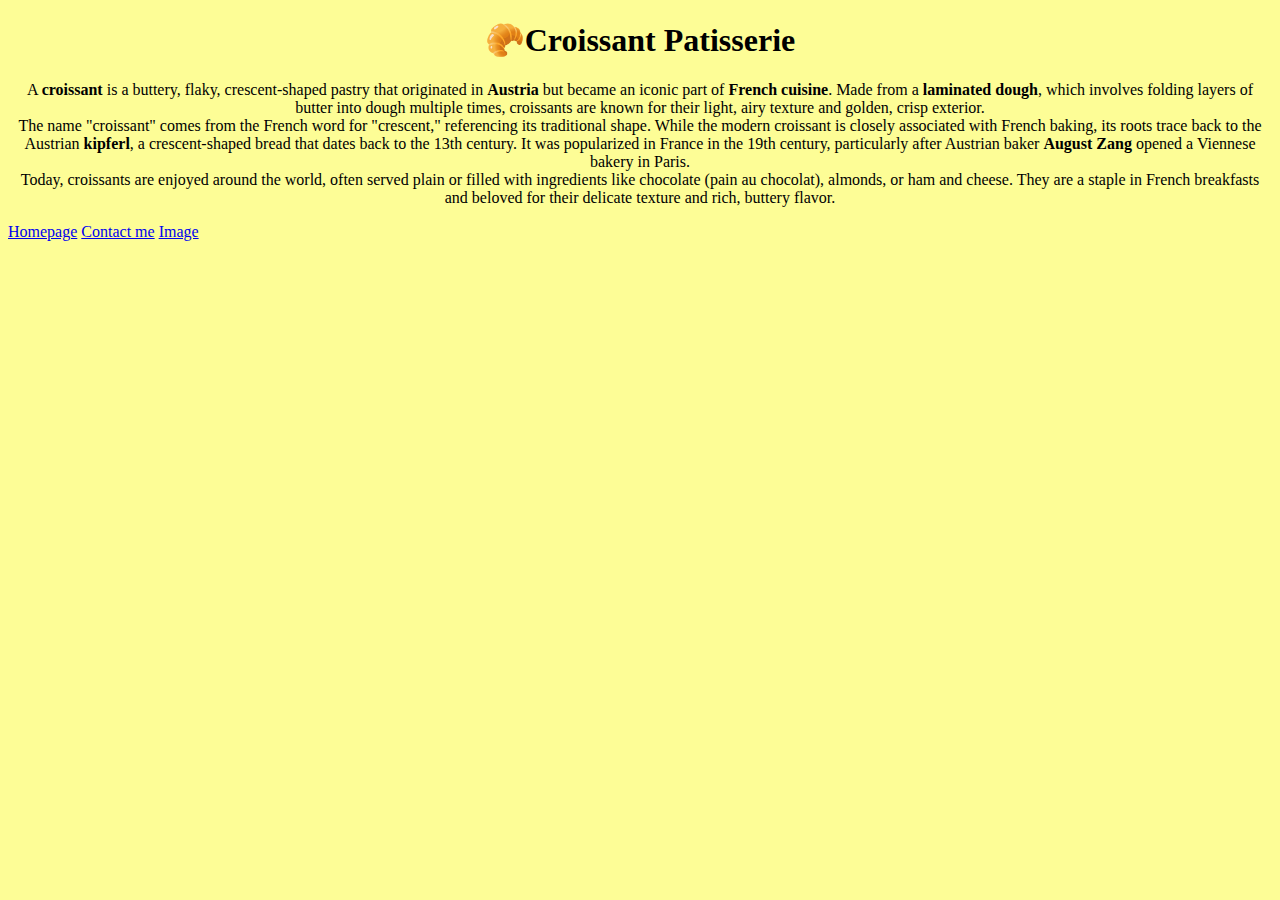
<file: index.html>
<!DOCTYPE html>
<html lang="en">
  <head>
    <meta charset="UTF-8" />
    <meta name="viewport" content="width=device-width, initial-scale=1.0" />

    <link
      href="https://cdn.jsdelivr.net/npm/bootstrap@5.3.8/dist/css/bootstrap.min.css"
      rel="stylesheet"
      integrity="sha384-sRIl4kxILFvY47J16cr9ZwB07vP4J8+LH7qKQnuqkuIAvNWLzeN8tE5YBujZqJLB"
      crossorigin="anonymous"
    />
    <link rel="stylesheet" href="/css/style.css" />
    <title>The best croissant in Malaysia - 🥐Croissant</title>
    <meta name="description" content="Taste the best croissant in Malaysia" />
  </head>
  <body>
    <h1>🥐Croissant Patisserie</h1>

    <p>
      A <strong>croissant</strong> is a buttery, flaky, crescent-shaped pastry
      that originated in <strong>Austria</strong> but became an iconic part of
      <strong>French cuisine</strong>. Made from a
      <strong>laminated dough</strong>, which involves folding layers of butter
      into dough multiple times, croissants are known for their light, airy
      texture and golden, crisp exterior.
      <br />
      The name "croissant" comes from the French word for "crescent,"
      referencing its traditional shape. While the modern croissant is closely
      associated with French baking, its roots trace back to the Austrian
      <strong>kipferl</strong>, a crescent-shaped bread that dates back to the
      13th century. It was popularized in France in the 19th century,
      particularly after Austrian baker <strong>August Zang</strong> opened a
      Viennese bakery in Paris.
      <br />
      Today, croissants are enjoyed around the world, often served plain or
      filled with ingredients like chocolate (pain au chocolat), almonds, or ham
      and cheese. They are a staple in French breakfasts and beloved for their
      delicate texture and rich, buttery flavor.
    </p>
    <div class="container">
      <div class="row primary-link">
        <a href="/" class="col">Homepage</a>
        <a href="/contact.html" class="col">Contact me</a>
        <a href="/photo.html" class="col">Image</a>
      </div>
    </div>
  </body>
</html>
</file>
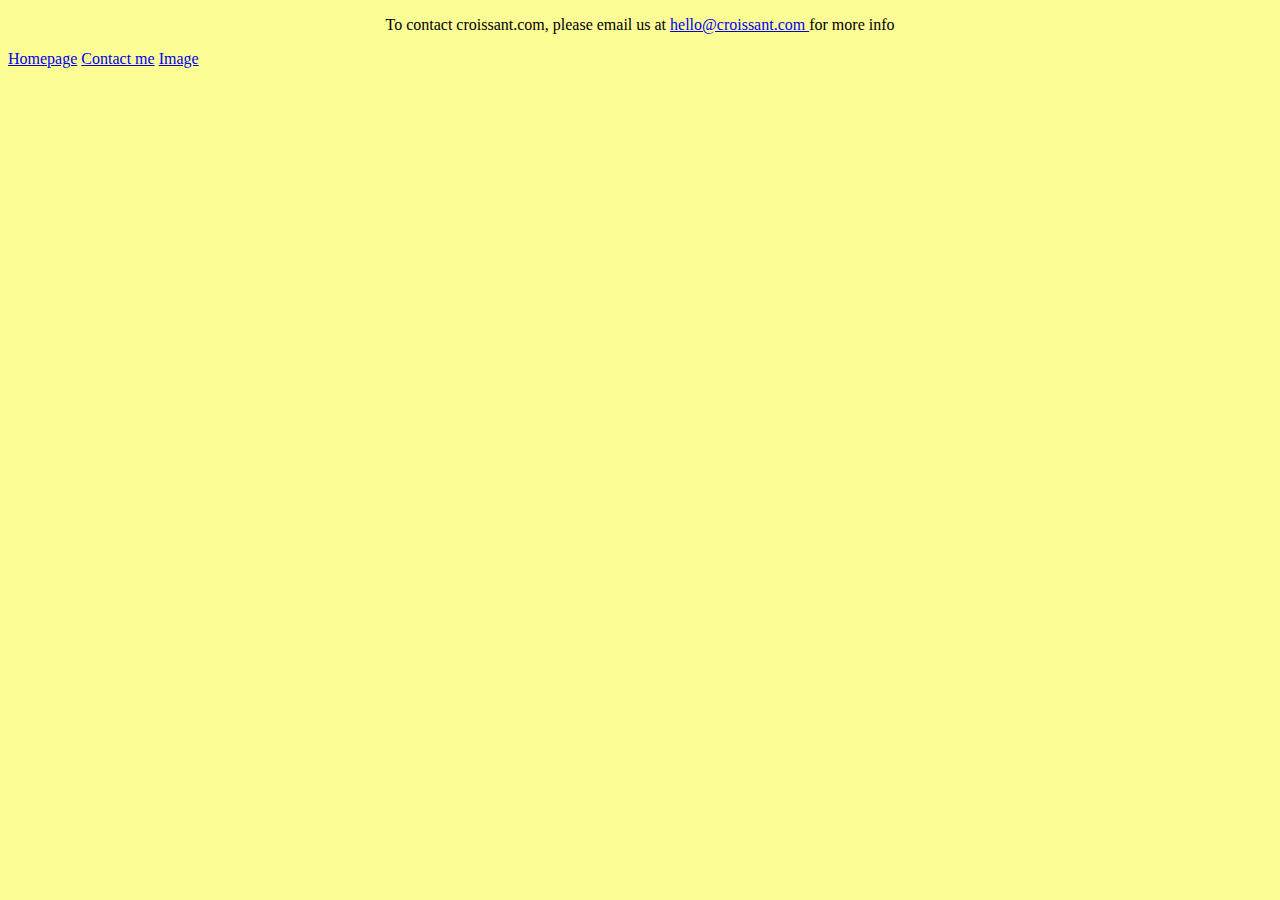
<file: contact.html>
<!DOCTYPE html>
<html lang="en">
  <head>
    <meta charset="UTF-8" />
    <meta name="viewport" content="width=device-width, initial-scale=1.0" />
    <link
      href="https://cdn.jsdelivr.net/npm/bootstrap@5.3.8/dist/css/bootstrap.min.css"
      rel="stylesheet"
      integrity="sha384-sRIl4kxILFvY47J16cr9ZwB07vP4J8+LH7qKQnuqkuIAvNWLzeN8tE5YBujZqJLB"
      crossorigin="anonymous"
    />
    <link rel="stylesheet" href="/css/style.css" />
    <title>Contact Me - 🥐Croissant</title>
    <meta
      name="description"
      content="Contact us to learn more about our croissants."
    />
  </head>
  <body>
    <p>
      To contact croissant.com, please email us at
      <a
        href="hello@croissant.com"
        target="_blank"
        title="🥐Croissant Website "
      >
        hello@croissant.com
      </a>

      for more info
    </p>
    <div class="container">
      <div class="row primary-link">
        <a href="/" class="col" title="Homepage">Homepage</a>

        <a href="/contact.html" class="col" title="Contact page">Contact me</a>

        <a href="/photo.html" class="col" title="Image page">Image</a>
      </div>
    </div>
  </body>
</html>
</file>
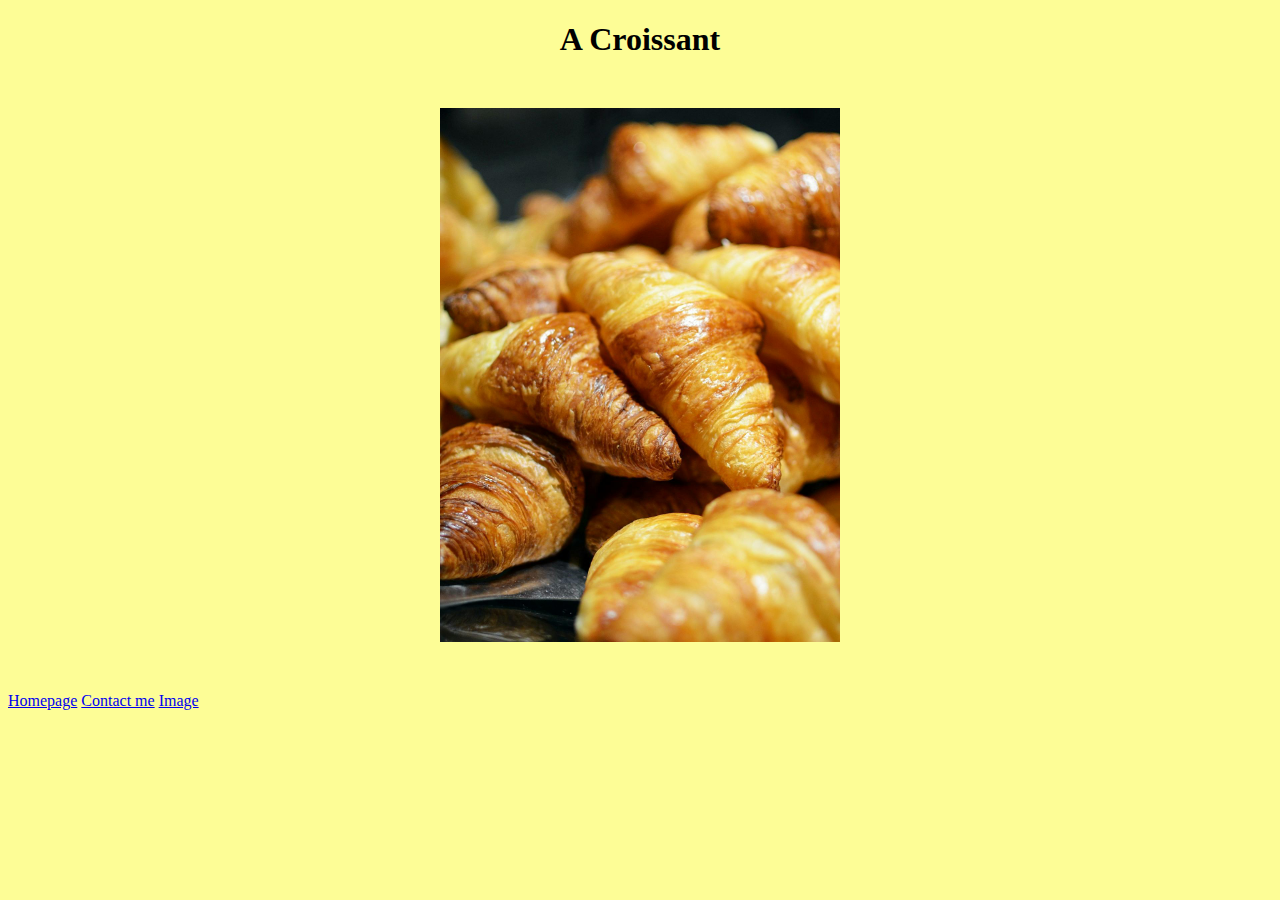
<file: photo.html>
<!DOCTYPE html>
<html lang="en">
  <head>
    <meta charset="UTF-8" />
    <meta name="viewport" content="width=device-width, initial-scale=1.0" />
    <link
      href="https://cdn.jsdelivr.net/npm/bootstrap@5.3.8/dist/css/bootstrap.min.css"
      rel="stylesheet"
      integrity="sha384-sRIl4kxILFvY47J16cr9ZwB07vP4J8+LH7qKQnuqkuIAvNWLzeN8tE5YBujZqJLB"
      crossorigin="anonymous"
    />
    <link rel="stylesheet" href="/css/style.css" />
    <title>Image - 🥐Croissant</title>
    <meta
      name="description"
      content="Enjoy a beautiful picture of croissants."
    />
  </head>
  <body>
    <h1>A Croissant</h1>
    <img src="/image/croissant.jpg" class="rounded" alt="Croissants" />
    <div class="container">
      <div class="row">
        <a href="/" class="col" title="Homepage">Homepage</a>

        <a href="/contact.html" class="col" title="Contact Page">Contact me</a>

        <a href="/photo.html" class="col" title="Image page">Image</a>
      </div>
    </div>
  </body>
</html>
</file>
<file: css/style.css>
body {
  background: #fdfd96;
}

img {
  display: block;
  margin: 50px auto;
  max-width: 400px;
}

h1,
p {
  text-align: center;
}
</file>
